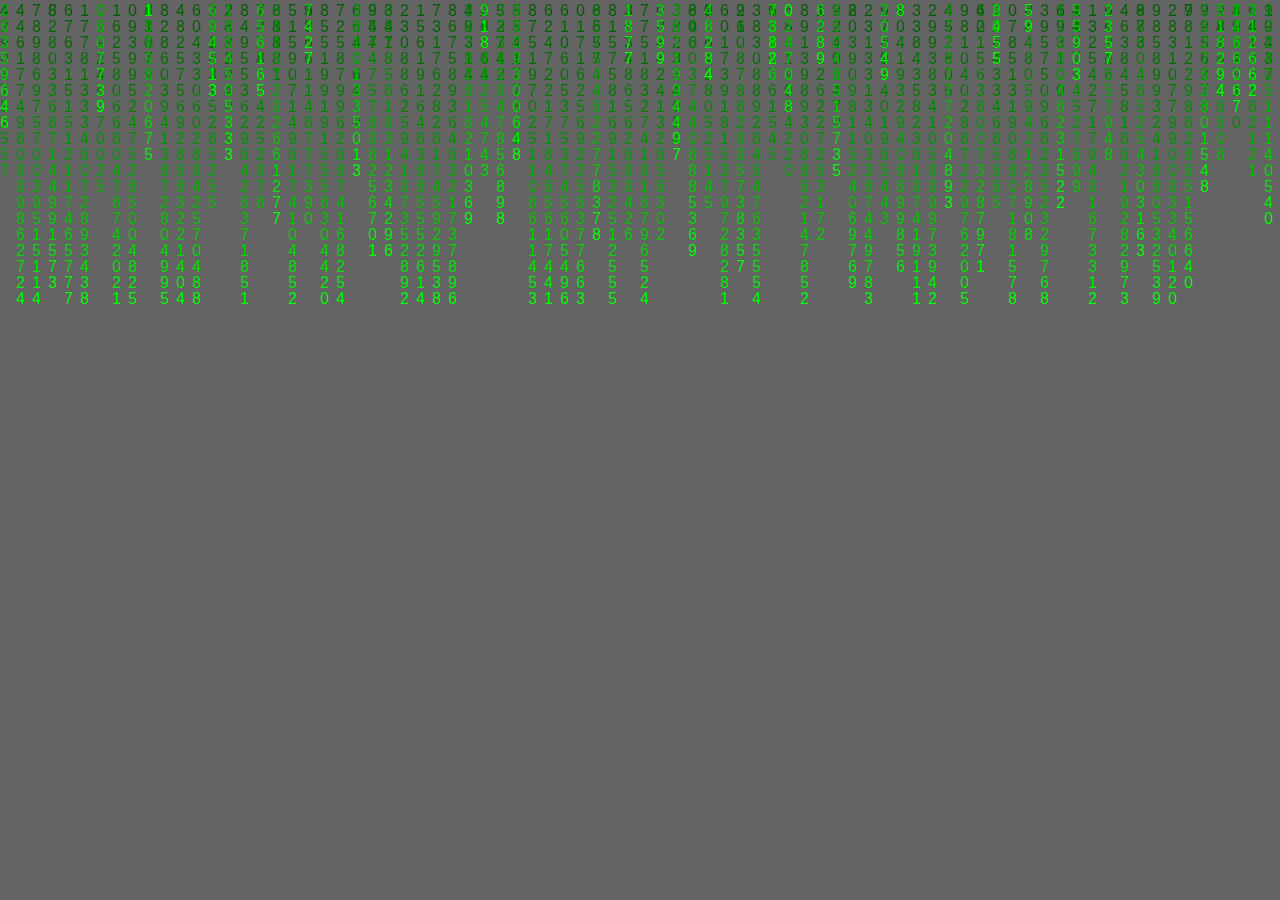
<file: tools/more/hacker/index.html>
<!DOCTYPE html>
<html>
<head>
    <meta http-equiv="Content-Type" content="text/html; charset=UTF-8">  
    <meta http-equiv="X-UA-Compatible" content="IE=edge">
    <meta name="viewport" content="width=device-width, initial-scale=1">
    <meta name="apple-mobile-web-app-capable" content="yes">
    <meta name="apple-touch-fullscreen" content="yes">
    <meta name="apple-mobile-web-app-status-bar-style" content="black">
    <meta name="full-screen" content="yes"><!--UC强制全屏-->
    <meta name="x5-fullscreen" content="true"><!--QQ强制全屏-->
    <meta name="browsermode" content="application"><!--UC应用模式-->
    <meta name="x5-page-mode" content="app"><!--QQ应用模式-->

    <style type="text/css">
        *{
            margin: 0;
            overflow: hidden;
        }
        canvas {
            display: block;
            cursor: none;
        }
    </style>
    <title>啊！你电脑被黑了</title>

    <script type="text/javascript">
        window.onload=function(){
            var c = document.getElementById("c");
            var ctx = c.getContext("2d");
            
            //使画布全屏
            c.height = window.innerHeight;
            c.width = window.innerWidth;
            
            //要掉落的文字
            var txts = "0123456789";
            //转换为数组
            txts = txts.split("");
            
            var font_size = 16;
            var columns = c.width/font_size; //计算纵队数
            
            var drops = [];
            //初始值
            for(var x = 0; x < columns; x++)
            	drops[x] = 1; 
            
            //窗体大小发生改变
            window.onresize = function(){
                //使绘图区域全屏
                c.height = window.innerHeight;
                c.width = window.innerWidth;
                columns = c.width/font_size; //计算纵队数
                for(var x = 0; x < columns; x++)
            	    drops[x] = 1;
            }
            
            //进入全屏
            function requestFullScreen() {
                var de = document.documentElement;
                if (de.requestFullscreen) {
                    de.requestFullscreen();
                } else if (de.mozRequestFullScreen) {
                    de.mozRequestFullScreen();
                } else if (de.webkitRequestFullScreen) {
                    de.webkitRequestFullScreen();
                }
            }
            
            //添加点击监听事件（点击全屏）
            document.body.addEventListener('click',function(){
                requestFullScreen(); //调用全屏
                eleImage.requestPointerLock();    // 锁定鼠标
            },false);
            
            //绘制下落的文字
            function draw()
            {
                //让背景逐渐由透明到不透明
                ctx.fillStyle = "rgba(0, 0, 0, 0.05)";
                ctx.fillRect(0, 0, c.width, c.height);
                
                ctx.fillStyle = "#0F0"; //文本颜色（绿色）
                ctx.font = font_size + "px arial";
                //逐行输出文字
                for(var i = 0; i < drops.length; i++)
                {
                    //随机取要输出的文字
                    var text = txts[Math.floor(Math.random()*txts.length)];
                    //输出文字，注意坐标的计算
                    ctx.fillText(text, i*font_size, drops[i]*font_size);
                    
                    //如果绘满一屏或随机数大于0.95（此数可自行调整，效果会不同）
                    if(drops[i]*font_size > c.height || Math.random() > 0.95)
                    	drops[i] = 0;
                    
                    //用于Y轴坐标增加
                    drops[i]++;
                }
            }
            
            setInterval(draw, 33);//定时执行
        }
    </script> 
</head>
<body>
    <canvas id="c">很抱歉，您的浏览器不支持该功能！</canvas>
</body>
</html>
</file>
